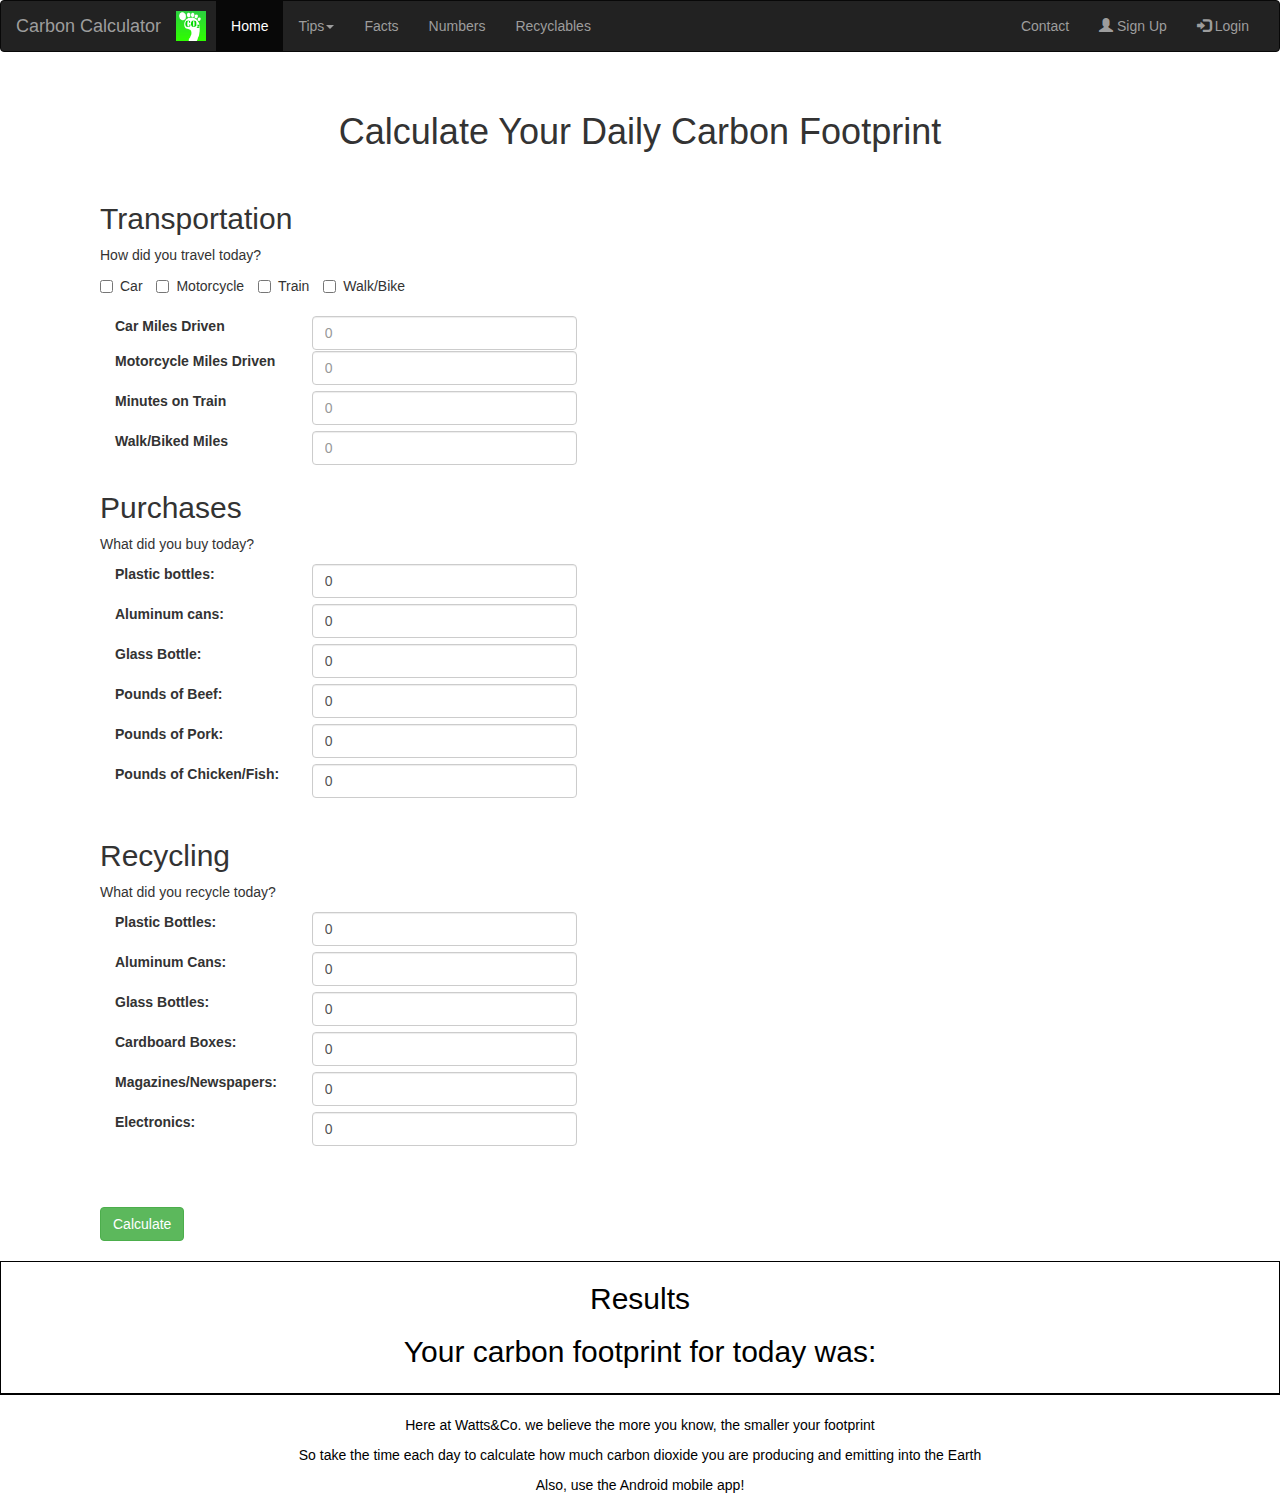
<file: index.html>
<!DOCTYPE html PUBLIC "-//W3C//DTD XHTML 1.0 Transitional//EN" "http://www.w3.org/TR/xhtml1/DTD/xhtml1-transitional.dtd">
<html xmlns="http://www.w3.org/1999/xhtml">
<head>
<meta http-equiv="Content-Type" content="text/html; charset=utf-8" />
<link href="style.css" type="text/css" rel="stylesheet"/>
<link rel='shortcut icon' href='Images/favicon.png' type='image/x-icon'/ >

<title>Green Footprint</title>

<meta name="viewport" content="width=device-width, initial-scale=1">
  <link rel="stylesheet" href="http://maxcdn.bootstrapcdn.com/bootstrap/3.3.6/css/bootstrap.min.css">
  <link href="SpryAssets/SpryValidationTextField.css" rel="stylesheet" type="text/css" />
  <script src="https://ajax.googleapis.com/ajax/libs/jquery/1.12.4/jquery.min.js"></script>
  <script src="http://maxcdn.bootstrapcdn.com/bootstrap/3.3.6/js/bootstrap.min.js"></script>
<script src="javascript.js" type="text/javascript"></script>
</head>

<body>


<nav class="navbar navbar-inverse">
  <div class="container-fluid">
    <div class="navbar-header">
      <button type="button" class="navbar-toggle" data-toggle="collapse" data-target="#myNavbar">
        <span class="icon-bar"></span>
        <span class="icon-bar"></span>
        <span class="icon-bar"></span>
      </button>
      <img src="Images/footprintlogo.png" width="30" />
      <a class="navbar-brand" href="index.html">Carbon Calculator</a>
    </div>
    <div class="collapse navbar-collapse" id="myNavbar">
      <ul class="nav navbar-nav">
        <li class="active"><a href="index.html">Home</a></li>
        <li class="dropdown">
          <a class="dropdown-toggle" data-toggle="dropdown" href="tips.html">Tips<span class="caret"></span></a>
          <ul class="dropdown-menu">
            <li><a href="#">Page 1-1</a></li>
            <li><a href="#">Page 1-2</a></li>
            <li><a href="#">Page 1-3</a></li>
          </ul>
        </li>
        <li><a href="facts.html">Facts</a></li>
        <li><a href="numbers.html">Numbers</a></li>
        <li><a href="recyclables.html">Recyclables</a></li>
      </ul>
      <ul class="nav navbar-nav navbar-right">
        <li><a href="contact.html">Contact</a></li>
        <li><a href="#"><span class="glyphicon glyphicon-user"></span> Sign Up</a></li>
        <li><a href="#"><span class="glyphicon glyphicon-log-in"></span> Login</a></li>
      </ul>
    </div>
  </div>
</nav>
<br />
<h1>Calculate Your Daily Carbon Footprint</h1>

<div class="calc">
<br />
<form name="form1">


 <h2>Transportation</h2>
  <p>How did you travel today?</p>  
  
  <label class="checkbox-inline"> 
      	<input type="checkbox" id="inlineCheckbox1" value="option1"> Car 
      </label>
      
      <label class="checkbox-inline"> 
      	<input type="checkbox" id="inlineCheckbox2" value="option2"> Motorcycle 
      </label>
      
      <label class="checkbox-inline"> 
      	<input type="checkbox" id="inlineCheckbox3" value="option3"> Train 
      </label>
      
      <label class="checkbox-inline"> 
      	<input type="checkbox" id="inlineCheckbox4" value="option4"> Walk/Bike 
      </label>   
      
      
  <!--should not be displayed until appropriate checkbox is checked -->     
      <br /><br />
    <div class="form-group">
    	<label for="carInput2" class="col-sm-2 control-label">Car Miles Driven</label>
    	<div class="col-sm-3">
      		<input type="number" class="form-control" id="carInput2" placeholder="0">
    	</div> </div>
   <br /> 
  
    <label for="motoInput2" class="col-sm-2 control-label">Motorcycle Miles Driven</label>
    	<div class="col-sm-3">
      		<input type="number" class="form-control" id="motoInput2" placeholder="0">
   </div> <br /><br />
   
   
    <label for="trainInput2" class="col-sm-2 control-label">Minutes on Train</label>
    	<div class="col-sm-3">
      		<input type="number" class="form-control" id="trainInput2" placeholder="0">
    </div> <br /><br />
    
    <label for="noneInput2" class="col-sm-2 control-label">Walk/Biked Miles</label>
    	<div class="col-sm-3">
      		<input type="number" class="form-control" id="noneInput2" placeholder="0">
    </div> <br /><br />
      
      
<h2>Purchases</h2>
   <p>What did you buy today?</p>
   
     <div class="form-group">
     
    <label for="calcPurchasePlastic" class="col-sm-2 control-label">Plastic bottles: </label>
    <div class="col-sm-3">
      	<input type="number" class="form-control" name="calcPurchasePlastic" id="calcPurchasePlastic" value="0"> 
   </div> <br /><br />
   
    <label for="calcPurchaseCans" class="col-sm-2 control-label">Aluminum cans:</label>
    	<div class="col-sm-3">
      		<input type="number" class="form-control" name="calcPurchaseCans" id="calcPurchaseCans" value="0"> 
   </div> <br /><br /> 
   
     
    <label for="calcPurchaseGlass" class="col-sm-2 control-label">Glass Bottle:</label>
    	<div class="col-sm-3">
      		<input type="number" class="form-control" name="calcPurchaseGlass" id="calcPurchaseGlass" value="0"> 
   </div> <br /><br /> 
     
     <label for="calcPurchaseBeef" class="col-sm-2 control-label">Pounds of Beef:</label>
    	<div class="col-sm-3">
      		<input type="number" class="form-control" name="calcPurchaseBeef" id="calcPurchaseBeef" value="0"> 
   </div> <br /><br /> 
   
      <label for="calcPurchasePork" class="col-sm-2 control-label">Pounds of Pork:</label>
    	<div class="col-sm-3">
      		<input type="number" class="form-control" name="calcPurchasePork" id="calcPurchasePork" value="0"> 
   </div> <br /><br /> 
     
    <label for="calcPurchaseOtherMeat" class="col-sm-2 control-label">Pounds of Chicken/Fish:</label>
    	<div class="col-sm-3">
      		<input type="number" class="form-control" name="calcPurchaseOtherMeat" id="calcPurchaseOtherMeat" value="0"> 
   </div></div> <br /><br />   
    
  
  

<h2>Recycling</h2>
	<p>What did you recycle today?</p>
  
<div class="form-group">
  
    <label for="calcRecyPlatic" class="col-sm-2 control-label">Plastic Bottles:</label>
    	<div class="col-sm-3">
      		<input type="number" class="form-control" name="calcRecyPlastic" id="calcRecyPlastic" value="0"> 
   </div> <br /><br /> 
    
    <label for="RecyCans" class="col-sm-2 control-label">Aluminum Cans:</label>
    	<div class="col-sm-3">
      		<input type="number" class="form-control" name="calcRecyCans" id="calcRecyCans" value="0"> 
   </div> <br /><br />   
    
    <label for="RecyGlass" class="col-sm-2 control-label">Glass Bottles:</label>
    	<div class="col-sm-3">
      		<input type="number" class="form-control" name="calcRecyGlass" id="calcRecyGlass" value="0"> 
   </div> <br /><br />  

    <label for="RecyBoxes" class="col-sm-2 control-label">Cardboard Boxes:</label>
    	<div class="col-sm-3">
      		<input type="number" class="form-control" name="calcRecyBoxes" id="calcRecyBoxes" value="0"> 
   </div> <br /><br />  
     
    <label for="RecyPapers" class="col-sm-2 control-label">Magazines/Newspapers:</label>
    	<div class="col-sm-3">
      		<input type="number" class="form-control" name="calcRecyPapers" id="calcRecyPapers" value="0"> 
   </div> <br /><br />  
      
      <label for="RecyElect" class="col-sm-2 control-label">Electronics:</label>
    	<div class="col-sm-3">
      		<input type="number" class="form-control" name="calcRecyElect" id="calcRecyElect" value="0"> 
   </div></div> <br /><br />  
     
      
	</form>
  <br /><br />
  <button id="BUTTONID" class="btn btn-success" onclick="calcResults()">Calculate</button>
  
</div>



<div class="calcResults">
  <h2><span>Results</span></h2>
  <h2>Your carbon footprint for today was: </h2>
  <p id="calcResults"></p>
</div>




<footer>
<p>Here at Watts&Co. we believe the more you know, the smaller your footprint</p>
<p>So take the time each day to calculate how much carbon dioxide you are producing and emitting into the Earth</p>
<p>Also, use the Android mobile app!</p>
</footer>

<script>
function calcResults() {  
	var pBottle = document.forms["form1"]["calcPurchasePlastic"].value;
	var aCan = document.forms["form1"]["calcPurchaseCans"].value;
	var gBottle = document.forms["form1"]["calcPurchaseGlass"].value;
	var lbBeef = document.forms["form1"]["calcPurchaseBeef"].value;
	var lbPork = document.forms["form1"]["calcPurchasePork"].value;
	var lbOtherMeat = document.forms["form1"]["calcPurchaseOtherMeat"].value;
	var recyPBottle = document.forms["form1"]["calcRecyPlastic"].value;
	var recyACans = document.forms["form1"]["calcRecyCans"].value;
	var recyGBottle = document.forms["form1"]["calcRecyGlass"].value;
	var recyBoxes = document.forms["form1"]["calcRecyBoxes"].value;
	var recyPapers = document.forms["form1"]["calcRecyPapers"].value;
	var recyElect = document.forms["form1"]["calcRecyElect"].value;
	
	var totalProduced = pBottle*2.3 + aCan*0.28 + gBottle*0.38 + lbBeef*8.0 + lbPork*6.0 +
	lbOtherMeat*2.0; 
	var totalSaved = recyPBottle*0.15 + recyACans*0.28 + recyGBottle*0.38 + recyBoxes*0.04 + recyPapers*0.11 + recyElect*28;
	var totalDiff = totalProduced - totalSaved;
	
	document.getElementById("calcResults").innerHTML = totalDiff + " lb CO2";
	};
	
function mouseOver() {
	var pBottle = document.forms["form1"]["calcPurchasePlastic"].value;
	document.getElementById("calcResults").innerHTML = pBottle;
};

</script>

</body>
</html>
</file>
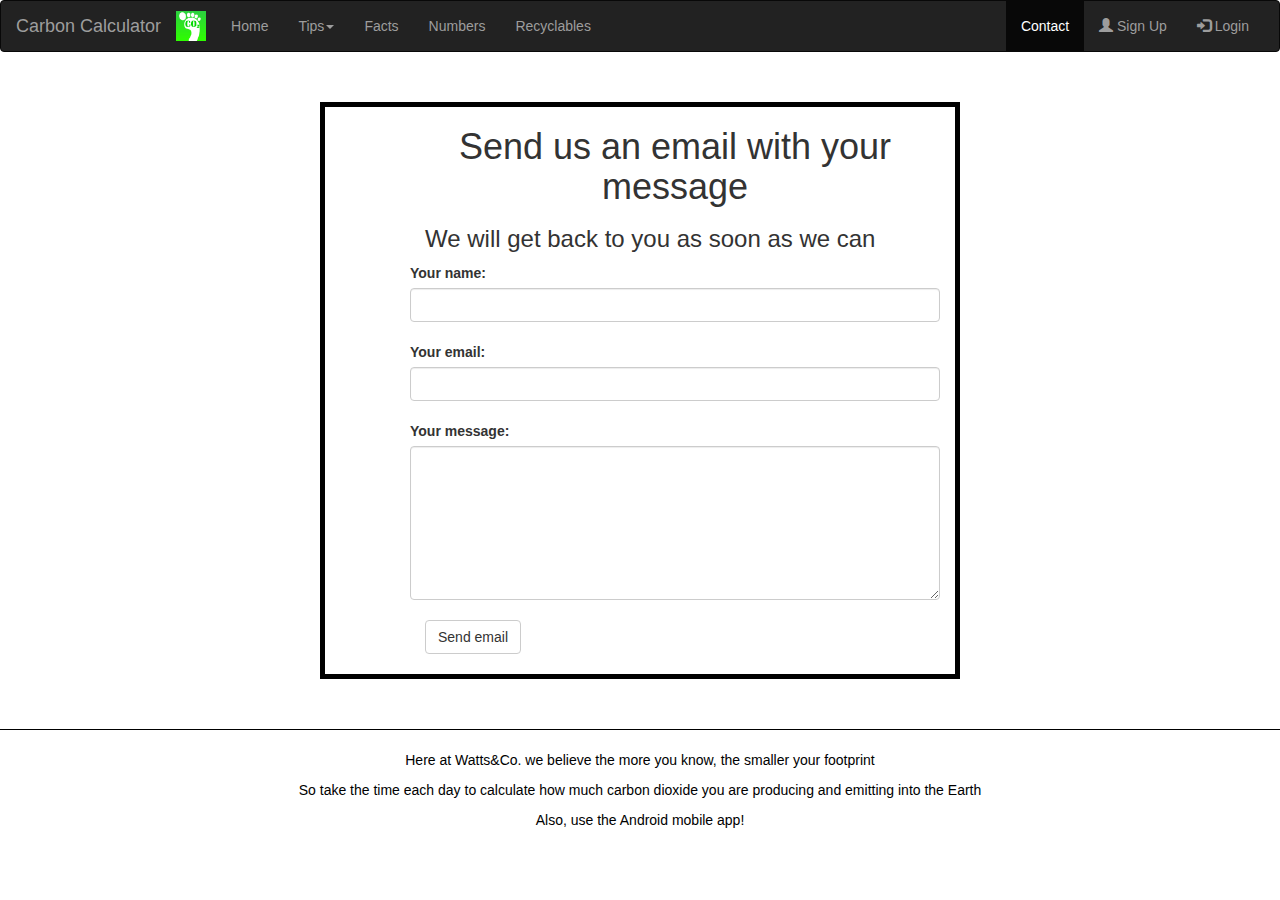
<file: contact.html>
<!DOCTYPE html PUBLIC "-//W3C//DTD XHTML 1.0 Transitional//EN" "http://www.w3.org/TR/xhtml1/DTD/xhtml1-transitional.dtd">
<html xmlns="http://www.w3.org/1999/xhtml">
<head>
<meta http-equiv="Content-Type" content="text/html; charset=utf-8" />
<link href="style.css" type="text/css" rel="stylesheet"/>
<link rel='shortcut icon' href='Images/favicon.png' type='image/x-icon'/ >

<title>Green Calculator</title>
<meta name="viewport" content="width=device-width, initial-scale=1">
  <link rel="stylesheet" href="http://maxcdn.bootstrapcdn.com/bootstrap/3.3.6/css/bootstrap.min.css">
  <script src="https://ajax.googleapis.com/ajax/libs/jquery/1.12.4/jquery.min.js"></script>
  <script src="http://maxcdn.bootstrapcdn.com/bootstrap/3.3.6/js/bootstrap.min.js"></script>

</head>

<body>


<nav class="navbar navbar-inverse">
  <div class="container-fluid">
    <div class="navbar-header">
      <button type="button" class="navbar-toggle" data-toggle="collapse" data-target="#myNavbar">
        <span class="icon-bar"></span>
        <span class="icon-bar"></span>
        <span class="icon-bar"></span>
      </button>
      <img src="Images/footprintlogo.png" width="30" />
      <a class="navbar-brand" href="index.html">Carbon Calculator</a>
    </div>
    <div class="collapse navbar-collapse" id="myNavbar">
      <ul class="nav navbar-nav">
        <li ><a href="index.html">Home</a></li>
        <li class="dropdown">
          <a class="dropdown-toggle" data-toggle="dropdown" href="tips.html">Tips<span class="caret"></span></a>
          <ul class="dropdown-menu">
            <li><a href="#">Page 1-1</a></li>
            <li><a href="#">Page 1-2</a></li>
            <li><a href="#">Page 1-3</a></li>
          </ul>
        </li>
        <li><a href="facts.html">Facts</a></li>
        <li><a href="numbers.html">Numbers</a></li>
        <li><a href="recyclables.html">Recyclables</a></li>
      </ul>
      <ul class="nav navbar-nav navbar-right">
      	<li class="active"><a href="contact.html">Contact</a></li>
        <li><a href="#"><span class="glyphicon glyphicon-user"></span> Sign Up</a></li>
        <li><a href="#"><span class="glyphicon glyphicon-log-in"></span> Login</a></li>
      </ul>
    </div>
  </div>
</nav>

<div class="contactForm">
<form action="MAILTO:alissamwatts@gmail.com" method="post" enctype="text/plain">
	<h1>Send us an email with your message</h1>
    <h3>We will get back to you as soon as we can</h3>
	<div class="row">
		<label for="name">Your name:</label><br />
		<input id="name" class="form-control" name="name" type="text" value="" size="30" /><br />
	</div>
	<div class="row">
		<label for="email">Your email:</label><br />
		<input id="email" class="form-control" name="email" type="text" value="" size="30" /><br />
	</div>
	<div class="row">
		<label for="message">Your message:</label><br />
		<textarea class="form-control" name="message" rows="7" cols="30"></textarea><br />
	</div>
	<input id="submit_button" class="btn btn-default" type="submit" value="Send email" />
</form>
</div>


<footer>
<p>Here at Watts&Co. we believe the more you know, the smaller your footprint</p>
<p>So take the time each day to calculate how much carbon dioxide you are producing and emitting into the Earth</p>
<p>Also, use the Android mobile app!</p>
</footer>

</body>
</html>
</file>
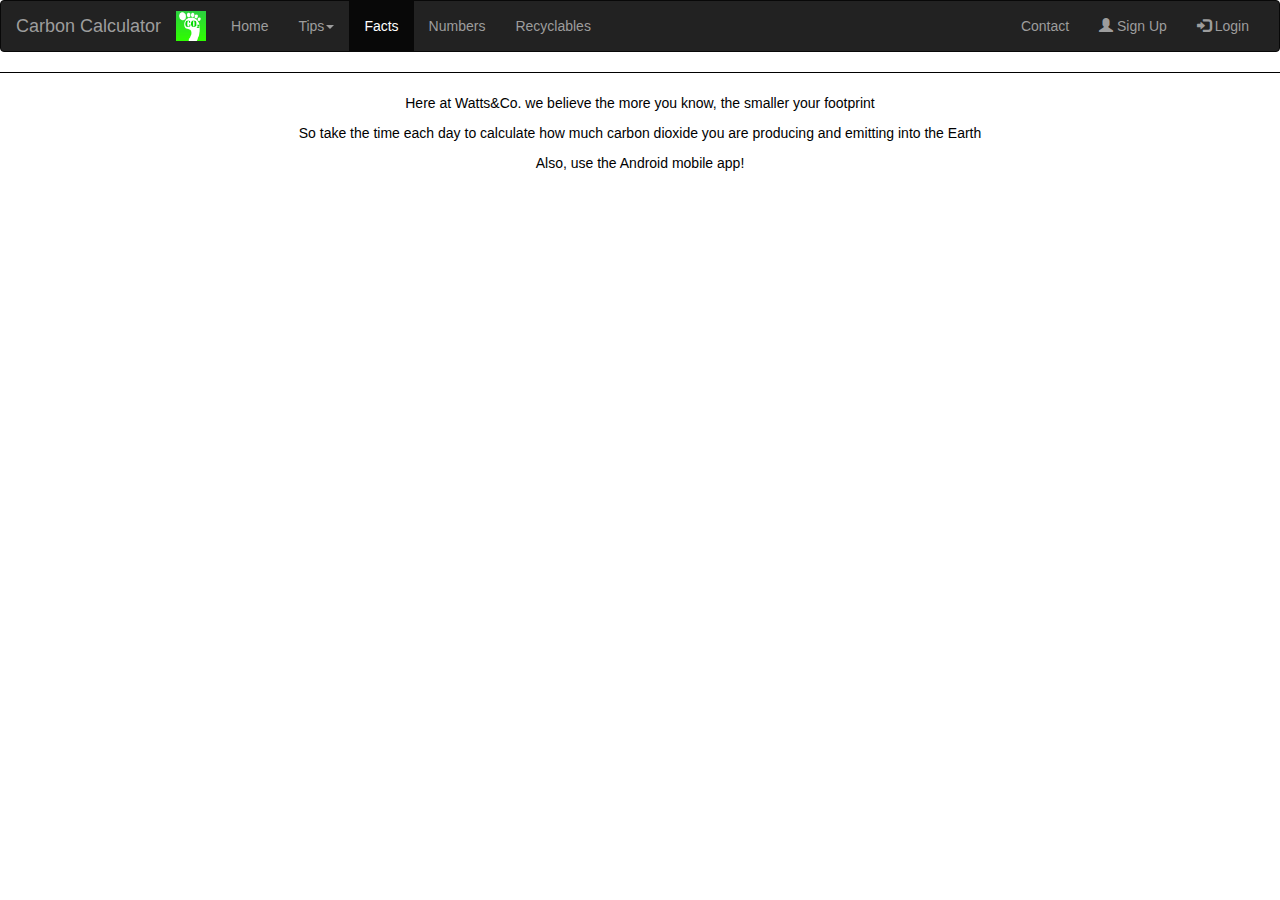
<file: facts.html>
<!DOCTYPE html PUBLIC "-//W3C//DTD XHTML 1.0 Transitional//EN" "http://www.w3.org/TR/xhtml1/DTD/xhtml1-transitional.dtd">
<html xmlns="http://www.w3.org/1999/xhtml">
<head>
<meta http-equiv="Content-Type" content="text/html; charset=utf-8" />
<link href="style.css" type="text/css" rel="stylesheet"/>
<link rel="stylesheet" href="http://maxcdn.bootstrapcdn.com/bootstrap/3.3.6/css/bootstrap.min.css">
<link rel='shortcut icon' href='Images/favicon.png' type='image/x-icon'/ >

<title>Green Footprint</title>
<meta name="viewport" content="width=device-width, initial-scale=1">
  <link rel="stylesheet" href="http://maxcdn.bootstrapcdn.com/bootstrap/3.3.6/css/bootstrap.min.css">
  <script src="https://ajax.googleapis.com/ajax/libs/jquery/1.12.4/jquery.min.js"></script>
  <script src="http://maxcdn.bootstrapcdn.com/bootstrap/3.3.6/js/bootstrap.min.js"></script>

</head>

<body>


<nav class="navbar navbar-inverse">
  <div class="container-fluid">
    <div class="navbar-header">
      <button type="button" class="navbar-toggle" data-toggle="collapse" data-target="#myNavbar">
        <span class="icon-bar"></span>
        <span class="icon-bar"></span>
        <span class="icon-bar"></span>
      </button>
      <img src="Images/footprintlogo.png" width="30" />
      <a class="navbar-brand" href="index.html">Carbon Calculator</a>
    </div>
    <div class="collapse navbar-collapse" id="myNavbar">
      <ul class="nav navbar-nav">
        <li ><a href="index.html">Home</a></li>
        <li class="dropdown">
          <a class="dropdown-toggle" data-toggle="dropdown" href="tips.html">Tips<span class="caret"></span></a>
          <ul class="dropdown-menu">
            <li><a href="#">Page 1-1</a></li>
            <li><a href="#">Page 1-2</a></li>
            <li><a href="#">Page 1-3</a></li>
          </ul>
        </li>
        <li class="active"><a href="facts.html">Facts</a></li>
        <li><a href="numbers.html">Numbers</a></li>
        <li><a href="recyclables.html">Recyclables</a></li>
      </ul>
      <ul class="nav navbar-nav navbar-right">
      	<li><a href="contact.html">Contact</a></li>
        <li><a href="#"><span class="glyphicon glyphicon-user"></span> Sign Up</a></li>
        <li><a href="#"><span class="glyphicon glyphicon-log-in"></span> Login</a></li>
      </ul>
    </div>
  </div>
</nav>
    
 
</div>

<footer>
<p>Here at Watts&Co. we believe the more you know, the smaller your footprint</p>
<p>So take the time each day to calculate how much carbon dioxide you are producing and emitting into the Earth</p>
<p>Also, use the Android mobile app!</p>
</footer>


</body>
</html>
</file>
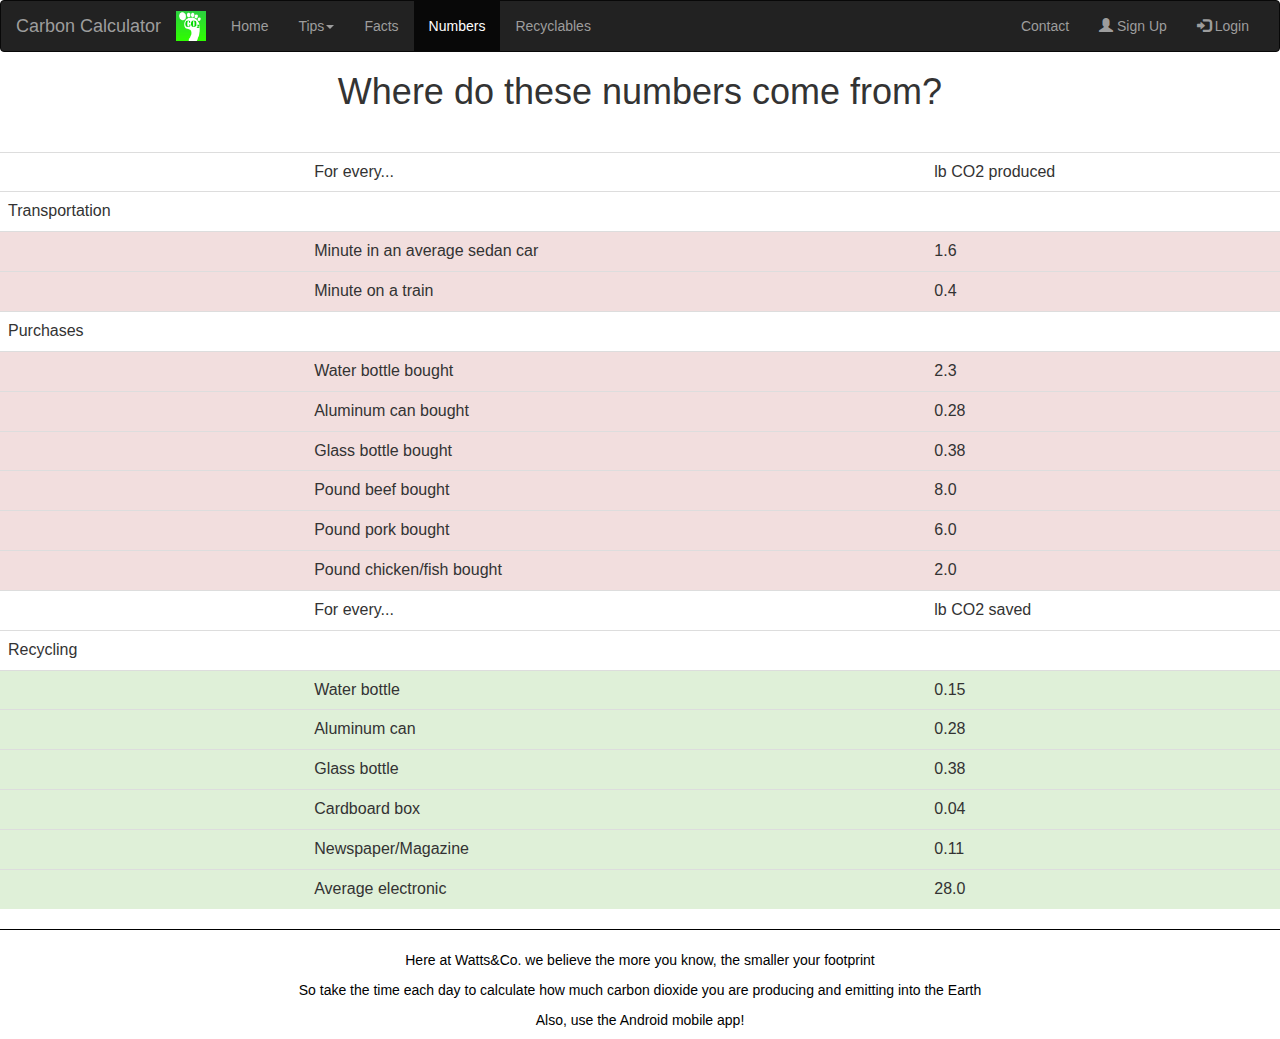
<file: numbers.html>
<!DOCTYPE html PUBLIC "-//W3C//DTD XHTML 1.0 Transitional//EN" "http://www.w3.org/TR/xhtml1/DTD/xhtml1-transitional.dtd">
<html xmlns="http://www.w3.org/1999/xhtml">
<head>
<meta http-equiv="Content-Type" content="text/html; charset=utf-8" />
<link href="style.css" type="text/css" rel="stylesheet"/>
<link rel='shortcut icon' href='Images/favicon.png' type='image/x-icon'/ >

<title>Green Calculator</title>
<meta name="viewport" content="width=device-width, initial-scale=1">
  <link rel="stylesheet" href="http://maxcdn.bootstrapcdn.com/bootstrap/3.3.6/css/bootstrap.min.css">
  <script src="https://ajax.googleapis.com/ajax/libs/jquery/1.12.4/jquery.min.js"></script>
  <script src="http://maxcdn.bootstrapcdn.com/bootstrap/3.3.6/js/bootstrap.min.js"></script>

</head>

<body>


<nav class="navbar navbar-inverse">
  <div class="container-fluid">
    <div class="navbar-header">
      <button type="button" class="navbar-toggle" data-toggle="collapse" data-target="#myNavbar">
        <span class="icon-bar"></span>
        <span class="icon-bar"></span>
        <span class="icon-bar"></span>
      </button>
      <img src="Images/footprintlogo.png" width="30" />
      <a class="navbar-brand" href="index.html">Carbon Calculator</a>
    </div>
    <div class="collapse navbar-collapse" id="myNavbar">
      <ul class="nav navbar-nav">
        <li ><a href="index.html">Home</a></li>
        <li class="dropdown">
          <a class="dropdown-toggle" data-toggle="dropdown" href="tips.html">Tips<span class="caret"></span></a>
          <ul class="dropdown-menu">
            <li><a href="#">Page 1-1</a></li>
            <li><a href="#">Page 1-2</a></li>
            <li><a href="#">Page 1-3</a></li>
          </ul>
        </li>
        <li><a href="facts.html">Facts</a></li>
        <li class="active"><a href="numbers.html">Numbers</a></li>
        <li><a href="recyclables.html">Recyclables</a></li>
      </ul>
      <ul class="nav navbar-nav navbar-right">
      	<li><a href="contact.html">Contact</a></li>
        <li><a href="#"><span class="glyphicon glyphicon-user"></span> Sign Up</a></li>
        <li><a href="#"><span class="glyphicon glyphicon-log-in"></span> Login</a></li>
      </ul>
    </div>
  </div>
</nav>

<h1>Where do these numbers come from?</h1>

<div class="table-responsive">
<table class="table">
	<th>
    	<td>For every...</td>
        <td>lb CO2 produced</td>
    </th>
    <tr>
    	<td>Transportation</td><td></td><td></td>
    </tr>
    <tr class="danger">
    	<td></td>
    	<td>Minute in an average sedan car</td>
        <td>1.6</td>
    </tr>
    <tr class="danger">	
    	<td></td>
    	<td>Minute on a train</td>
        <td>0.4</td>
    </tr>
    <tr>
    	<td>Purchases</td><td></td><td></td>
    </tr>
    <tr class="danger">
    	<td></td>
        <td>Water bottle bought</td>
        <td>2.3</td>
    </tr>
    <tr class="danger">
    	<td></td>
        <td >Aluminum can bought</td>
        <td>0.28</td>
    </tr>
    <tr class="danger">
    	<td></td>
        <td>Glass bottle bought</td>
        <td >0.38</td>
    </tr>
    <tr class="danger">
    	<td></td>
        <td >Pound beef bought</td>
        <td>8.0</td>
    </tr>
    <tr class="danger">
    	<td></td>
        <td >Pound pork bought</td>
        <td>6.0</td>
    </tr>
    <tr class="danger">
    	<td></td>
        <td>Pound chicken/fish bought</td>
        <td >2.0</td>
    </tr>
 	<th>
        <td>For every...</td>
        <td>lb CO2 saved</td>
    </th>
    <tr>
    	<td>Recycling</td>
        <td></td><td></td>
    </tr>
    <tr class="success">
  		<td></td>
        <td>Water bottle</td>
        <td >0.15</td>
    </tr>
    <tr class="success">
    	<td></td>
        <td>Aluminum can</td>
        <td>0.28</td>
    </tr>
    <tr class="success">
    	<td></td>
        <td>Glass bottle</td>
        <td>0.38</td>
    </tr>
    <tr class="success">
    	<td></td>
        <td>Cardboard box</td>
        <td>0.04</td>
    </tr>
    <tr class="success">
    	<td></td>
        <td>Newspaper/Magazine</td>
        <td>0.11</td>
    </tr>
    <tr class="success">
    	<td></td>
        <td>Average electronic</td>
        <td>28.0</td>
    </tr>
</table>
</div>

<footer>
<p>Here at Watts&Co. we believe the more you know, the smaller your footprint</p>
<p>So take the time each day to calculate how much carbon dioxide you are producing and emitting into the Earth</p>
<p>Also, use the Android mobile app!</p>
</footer>

</body>
</html>
</file>
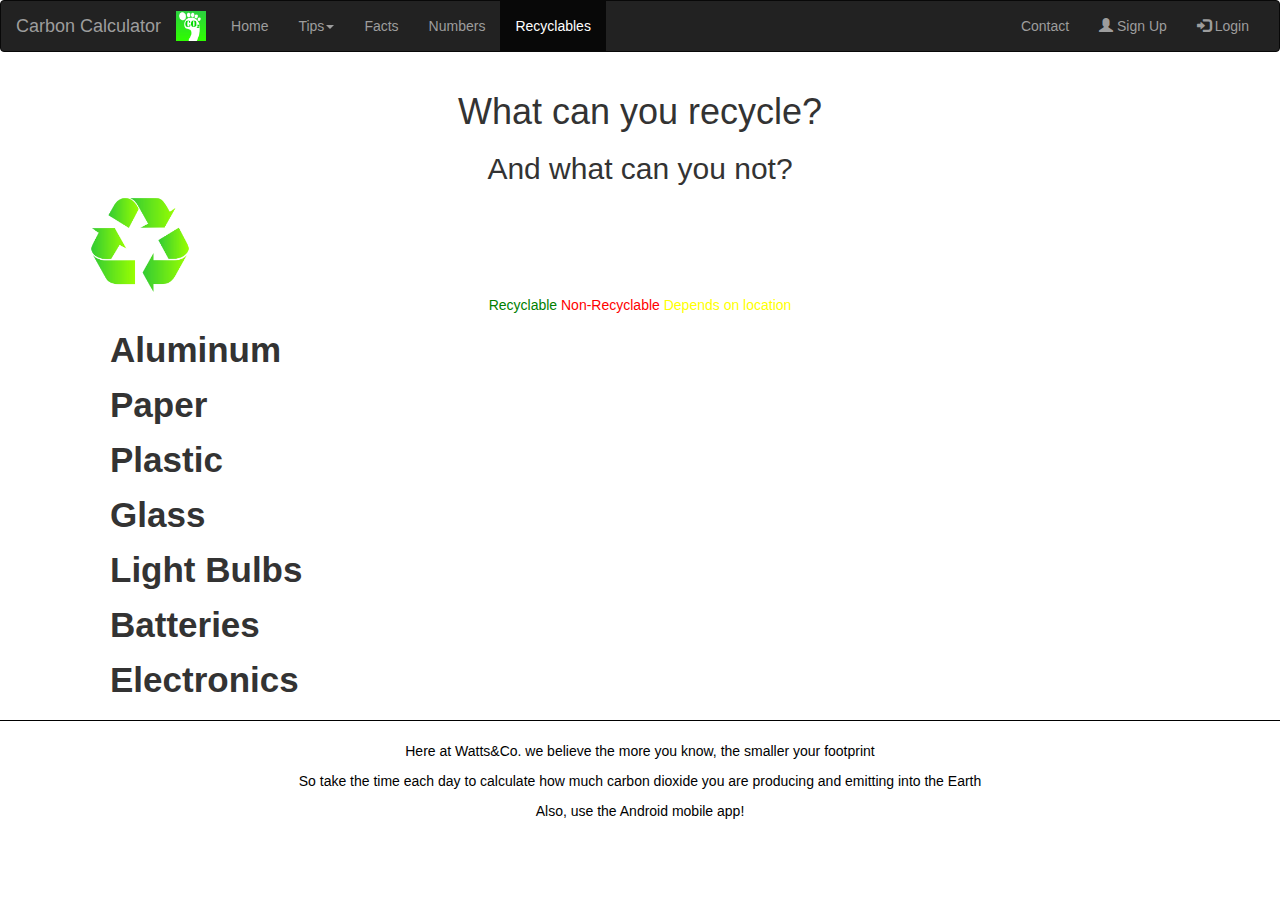
<file: recyclables.html>
<!DOCTYPE html PUBLIC "-//W3C//DTD XHTML 1.0 Transitional//EN" "http://www.w3.org/TR/xhtml1/DTD/xhtml1-transitional.dtd">
<html xmlns="http://www.w3.org/1999/xhtml">
<head>
<meta http-equiv="Content-Type" content="text/html; charset=utf-8" />
<link href="style.css" type="text/css" rel="stylesheet"/>
<link rel='shortcut icon' href='Images/favicon.png' type='image/x-icon'/ >
<title>Green Footprint</title>

<meta name="viewport" content="width=device-width, initial-scale=1">
  <link rel="stylesheet" href="http://maxcdn.bootstrapcdn.com/bootstrap/3.3.6/css/bootstrap.min.css">
  <script src="https://ajax.googleapis.com/ajax/libs/jquery/1.12.4/jquery.min.js"></script>
  <script src="http://maxcdn.bootstrapcdn.com/bootstrap/3.3.6/js/bootstrap.min.js"></script>

</head>

<body>


<nav class="navbar navbar-inverse">
  <div class="container-fluid">
    <div class="navbar-header">
      <button type="button" class="navbar-toggle" data-toggle="collapse" data-target="#myNavbar">
        <span class="icon-bar"></span>
        <span class="icon-bar"></span>
        <span class="icon-bar"></span>
      </button>
      <img src="Images/footprintlogo.png" width="30" />
      <a class="navbar-brand" href="index.html">Carbon Calculator</a>
    </div>
    <div class="collapse navbar-collapse" id="myNavbar">
      <ul class="nav navbar-nav">
        <li ><a href="index.html">Home</a></li>
        <li class="dropdown">
          <a class="dropdown-toggle" data-toggle="dropdown" href="tips.html">Tips<span class="caret"></span></a>
          <ul class="dropdown-menu">
            <li><a href="#">Page 1-1</a></li>
            <li><a href="#">Page 1-2</a></li>
            <li><a href="#">Page 1-3</a></li>
          </ul>
        </li>
        <li><a href="facts.html">Facts</a></li>
        <li><a href="numbers.html">Numbers</a></li>
        <li class="active"><a href="recyclables.html">Recyclables</a></li>
      </ul>
      <ul class="nav navbar-nav navbar-right">
        <li><a href="contact.html">Contact</a></li>
        <li><a href="#"><span class="glyphicon glyphicon-user"></span> Sign Up</a></li>
        <li><a href="#"><span class="glyphicon glyphicon-log-in"></span> Login</a></li>
      </ul>
    </div>
  </div>
</nav>
  
<div class="container">

<h1>What can you recycle?</h1>
<h2 id="center">And what can you not?</h2>
<img style="text-align:center" src="Images/recy_logo.jpg" height="100"/>
<p id="center"><span id="green">Recyclable</span> <span id="red">Non-Recyclable</span> <span id="yellow">Depends on location</span></p>
  
  <ul class="collapsibleList">
 <li>
  <label for="mylist-node1">Aluminum</label>
  <input type="checkbox" id="mylist-node1" />
  <ul>
   <li>Aluminum can</li>
   <li>Aluminum foil</li>
   <li>Steel/tin can</li>
   <li id="red">Metal lids</li>
  </ul>
 </li>
 
 <li>
  <label for="mylist-node2">Paper</label>
  <input type="checkbox" id="mylist-node2" />
  <ul>
   <li>Mixed papers</li>
   <li>Newspaper</li>
   <li>Corrugated cardboard</li>
   <li>Cardboard cartons</li>
   <li>Paperboard</li>
   <li>Office Paper</li>
   <li>Phone book</li>
   <li>Magazines</li>
  </ul>
  </li>
  
  <li>
  <label for="mylist-node3">Plastic</label>
  <input type="checkbox" id="mylist-node3" />
  <ul>
   <li id="yellow">Plasic bag*</li>
   <li>Plastic bottle</li>
   <li>Plastic caps</li>
   <li>Plastic jars</li>
   <li>Plastic jugs</li>
   <li id="yellow">Styrofoam</li>
  </ul>
  </li>
  
  <li>
  <label for="mylist-node4">Glass</label>
  <input type="checkbox" id="mylist-node4" />
  <ul>
   <li>Clean flint glass</li>
   <li>Brown amber glass</li>
   <li>Green emerald glass</li>
   <li id="red">Mixed-color glass</li>
   <li id="red">Heat resistant glass</li>
   <li id="red">Mirror glass</li>
   <li id="red">Ceramics</li>
   <li id="red">Window glass</li>
   <li id="red">Crystals</li>
  </ul>
  </li>
  
  <li>
  <label for="mylist-node5">Light Bulbs</label>
  <input type="checkbox" id="mylist-node5" />
  <ul>
   <li>LED light bulb</li>
   <li>CFL light bulb</li>
   <li id="red">Incandescent light bulb</li>
  </ul>
  </li>
  
  <li>
  <label for="mylist-node6">Batteries</label>
  <input type="checkbox" id="mylist-node6" />
  <ul>
   <li>Household battery</li>
   <li>Button battery</li>
   <li>Car battery</li>
  </ul>
  </li>
  
  <li>
  <label for="mylist-node7">Electronics</label>
  <input type="checkbox" id="mylist-node7" />
  <ul>
   <li>Landline phone</li>
   <li>Cell phone</li>
   <li>CPU</li>
   <li>Monitor</li>
   <li>Printer</li>
   <li>Keyboard</li>
   <li>Laptop</li>
   <li>Television</li>
   <li>Calculator</li>
   <li>Photocopier</li>
   <li>Cordless tool</li>
   <li>Corded tool</li>
   <li id="red">Microwave</li>
   <li id="red">Fridge</li>
   <li id="red">Fire/Smoke detector</li>
   <li>Digital clock</li>
   <li>Stereo</li>
   <li id="red">Thermometer</li>
  </ul>
  </li>
  
</div>


<footer>
<p>Here at Watts&Co. we believe the more you know, the smaller your footprint</p>
<p>So take the time each day to calculate how much carbon dioxide you are producing and emitting into the Earth</p>
<p>Also, use the Android mobile app!</p>
</footer>
</body>
</html>
</file>
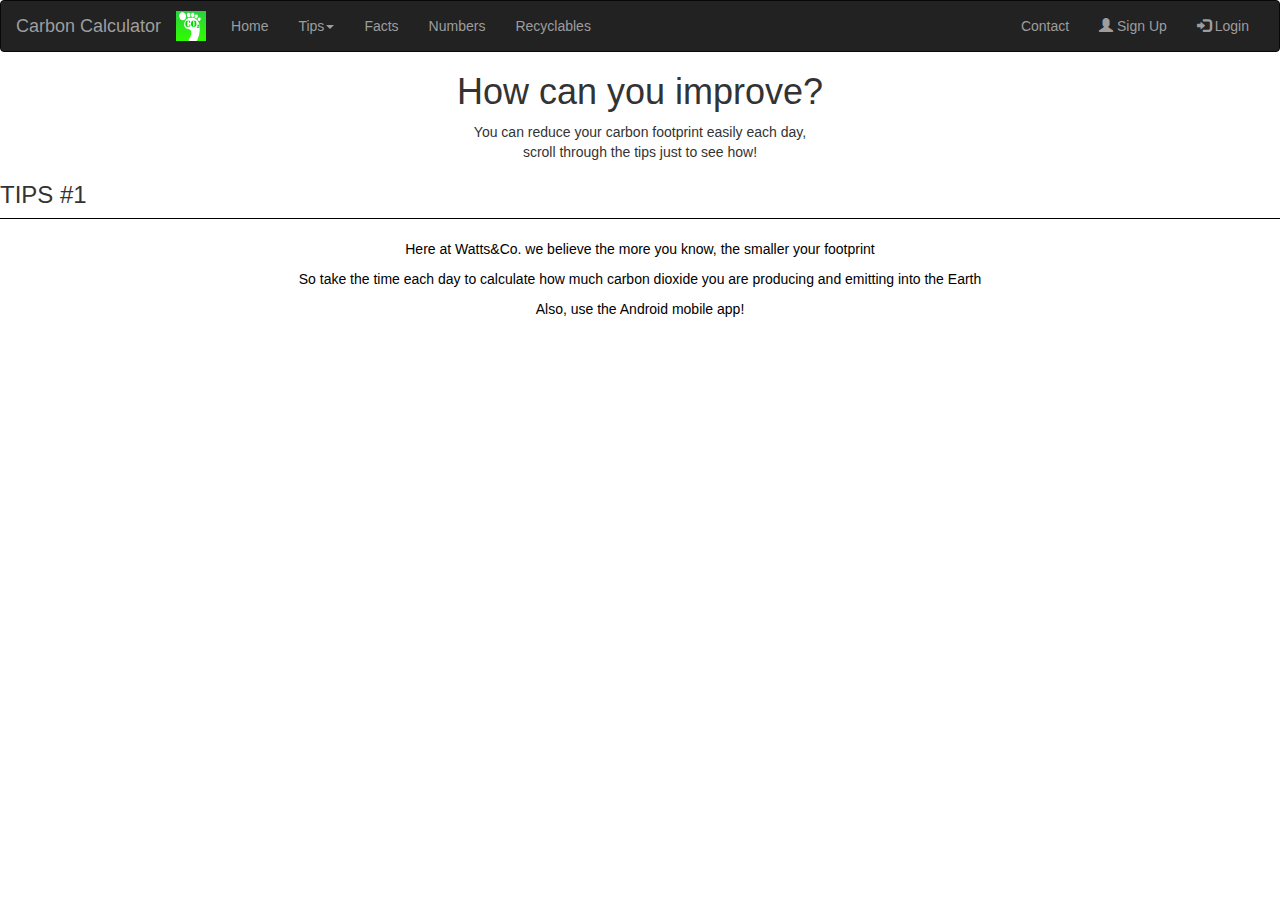
<file: tips.html>
<!DOCTYPE html PUBLIC "-//W3C//DTD XHTML 1.0 Transitional//EN" "http://www.w3.org/TR/xhtml1/DTD/xhtml1-transitional.dtd">
<html xmlns="http://www.w3.org/1999/xhtml">
<head>
<meta http-equiv="Content-Type" content="text/html; charset=utf-8" />
<link href="style.css" type="text/css" rel="stylesheet"/>
<link rel='shortcut icon' href='Images/favicon.png' type='image/x-icon'/ >

<title>Green Footprint</title>
<meta name="viewport" content="width=device-width, initial-scale=1">
  <link rel="stylesheet" href="http://maxcdn.bootstrapcdn.com/bootstrap/3.3.6/css/bootstrap.min.css">
  <script src="https://ajax.googleapis.com/ajax/libs/jquery/1.12.4/jquery.min.js"></script>
  <script src="http://maxcdn.bootstrapcdn.com/bootstrap/3.3.6/js/bootstrap.min.js"></script>

</head>

<body>


<nav class="navbar navbar-inverse">
  <div class="container-fluid">
    <div class="navbar-header">
      <button type="button" class="navbar-toggle" data-toggle="collapse" data-target="#myNavbar">
        <span class="icon-bar"></span>
        <span class="icon-bar"></span>
        <span class="icon-bar"></span>
      </button>
      <img src="Images/footprintlogo.png" width="30" />
      <a class="navbar-brand" href="index.html">Carbon Calculator</a>
    </div>
    <div class="collapse navbar-collapse" id="myNavbar">
      <ul class="nav navbar-nav">
        <li ><a href="index.html">Home</a></li>
        <li class="dropdown">
          <a class="dropdown-toggle" data-toggle="dropdown" href="tips.html">Tips<span class="caret"></span></a>
          <ul class="dropdown-menu">
            <li class="active"><a href="#">Page 1-1</a></li>
            <li><a href="#">Page 1-2</a></li>
            <li><a href="#">Page 1-3</a></li>
          </ul>
        </li>
        <li><a href="facts.html">Facts</a></li>
        <li><a href="numbers.html">Numbers</a></li>
        <li><a href="recyclables.html">Recyclables</a></li>
      </ul>
      <ul class="nav navbar-nav navbar-right">
      	<li><a href="contact.html">Contact</a></li>
        <li><a href="#"><span class="glyphicon glyphicon-user"></span> Sign Up</a></li>
        <li><a href="#"><span class="glyphicon glyphicon-log-in"></span> Login</a></li>
      </ul>
    </div>
  </div>
</nav>

<h1>How can you improve? </h1>

<p style="text-align:center">You can reduce your carbon footprint easily each day, <Br /> scroll through the tips just to see how!</p>

<h3>TIPS #1</h3>


<footer>
<p>Here at Watts&Co. we believe the more you know, the smaller your footprint</p>
<p>So take the time each day to calculate how much carbon dioxide you are producing and emitting into the Earth</p>
<p>Also, use the Android mobile app!</p>
</footer>


</body>
</html>
</file>
<file: style.css>
/* CSS Document */

body { margin: 0px;  }
header { background: white; border-bottom: 2px solid black; height: 120px;}
#center { text-align:center; }

.navbar-header img { margin-top: 10px; margin-right: 10px; }

h1 { text-align: center; font-size: 40px; clear: left;}
h2 { font-size: 30px; color: white; }

.calcTransportation, .calcPurchases, .calcRecycling, .calcResults { padding-left: 100px; margin-bottom:0px; border: 1px solid black; padding-bottom: 15px;}

.calc {padding-left: 100px; padding-bottom: 20px; }
.calc span { padding-top: 10px; }
.calcResults h2 { color: black; margin-left:-100px; text-align:center; padding-left: 0px; }
#calcResults { text-align: center; margin-left:-150px; font-size: 60px; }

table { margin-left: auto; margin-right:200px;  margin-top: 30px; margin-bottom: 30px; font-size: 16px;}

.contactForm { margin:auto; border: 5px solid black; width: 50%; padding-left: 100px; padding-bottom: 20px; padding-right: 30px; margin-top: 50px; margin-bottom: 50px;
			background: white;}

.collapsibleList { list-style-type: none; font-size: 35px;}
.collapsibleList li ul li { list-style-type: none; font-size: 25px; color: green;}
.collapsibleList li > input + * { display: none; }
.collapsibleList li > input:checked + * { display: block; }
.collapsibleList li > input { display: none; }
.collapsibleList label { cursor: pointer; }

#red { color: red; }
#green {color: green; }
#yellow { color: yellow; }

footer { background: #FFF; color: black; text-align: center; height: 110px; padding-top: 20px; border-top: 1px solid black; }
</file>
<file: SpryAssets/SpryValidationTextField.css>
@charset "UTF-8";

/* SpryValidationTextField.css - version 0.4 - Spry Pre-Release 1.6.1 */

/* Copyright (c) 2006. Adobe Systems Incorporated. All rights reserved. */


/* These are the classes applied on the error messages
 * which prevent them from being displayed by default.
 */ 
.textfieldRequiredMsg, 
.textfieldInvalidFormatMsg, 
.textfieldMinValueMsg,
.textfieldMaxValueMsg,
.textfieldMinCharsMsg,
.textfieldMaxCharsMsg,
.textfieldValidMsg {
	display: none;
}

/* These selectors change the way messages look when the widget is in one of the error states.
 * These classes set a default red border and color for the error text.
 * The state class (e.g. .textfieldRequiredState) is applied on the top-level container for the widget,
 * and this way only the specific error message can be shown by setting the display property to "inline".
 */
.textfieldRequiredState .textfieldRequiredMsg, 
.textfieldInvalidFormatState .textfieldInvalidFormatMsg, 
.textfieldMinValueState .textfieldMinValueMsg,
.textfieldMaxValueState .textfieldMaxValueMsg,
.textfieldMinCharsState .textfieldMinCharsMsg,
.textfieldMaxCharsState .textfieldMaxCharsMsg
{
	display: inline;
	color: #0099FF;
	border: 1px solid #CC3333;
}



/* The next three group selectors control the way the core element (INPUT) looks like when the widget is in one of the states: * focus, required / invalid / minValue / maxValue / minChars / maxChars , valid 
 * There are two selectors for each state, to cover the two main usecases for the widget:
 * - the widget id is placed on the top level container for the INPUT
 * - the widget id is placed on the INPUT element itself (there are no error messages)
 */
 
 /* When the widget is in the valid state the INPUT has a green background applied on it. */
.textfieldValidState input, input.textfieldValidState {
	background-color: #B8F5B1;
}

/* When the widget is in an invalid state the INPUT has a red background applied on it. */
input.textfieldRequiredState, .textfieldRequiredState input, 
input.textfieldInvalidFormatState, .textfieldInvalidFormatState input, 
input.textfieldMinValueState, .textfieldMinValueState input, 
input.textfieldMaxValueState, .textfieldMaxValueState input, 
input.textfieldMinCharsState, .textfieldMinCharsState input, 
input.textfieldMaxCharsState, .textfieldMaxCharsState input {
	background-color: #FF9F9F;
}

/* When the widget has received focus, the INPUT has a yellow background applied on it. */
.textfieldFocusState input, input.textfieldFocusState {
	background-color: #FFFFCC;
}

/* This class applies only for a short period of time and changes the way the text in the textbox looks like.
 * It applies only when the widget has character masking enabled and the user tries to type in an invalid character.
 */
.textfieldFlashText input, input.textfieldFlashText {
	color: red !important;
}

/* When the widget has the hint message on, the hint text can be styled differently than the user typed text. */
.textfieldHintState input, input.textfieldHintState {
	/*color: red !important;*/
}
</file>
